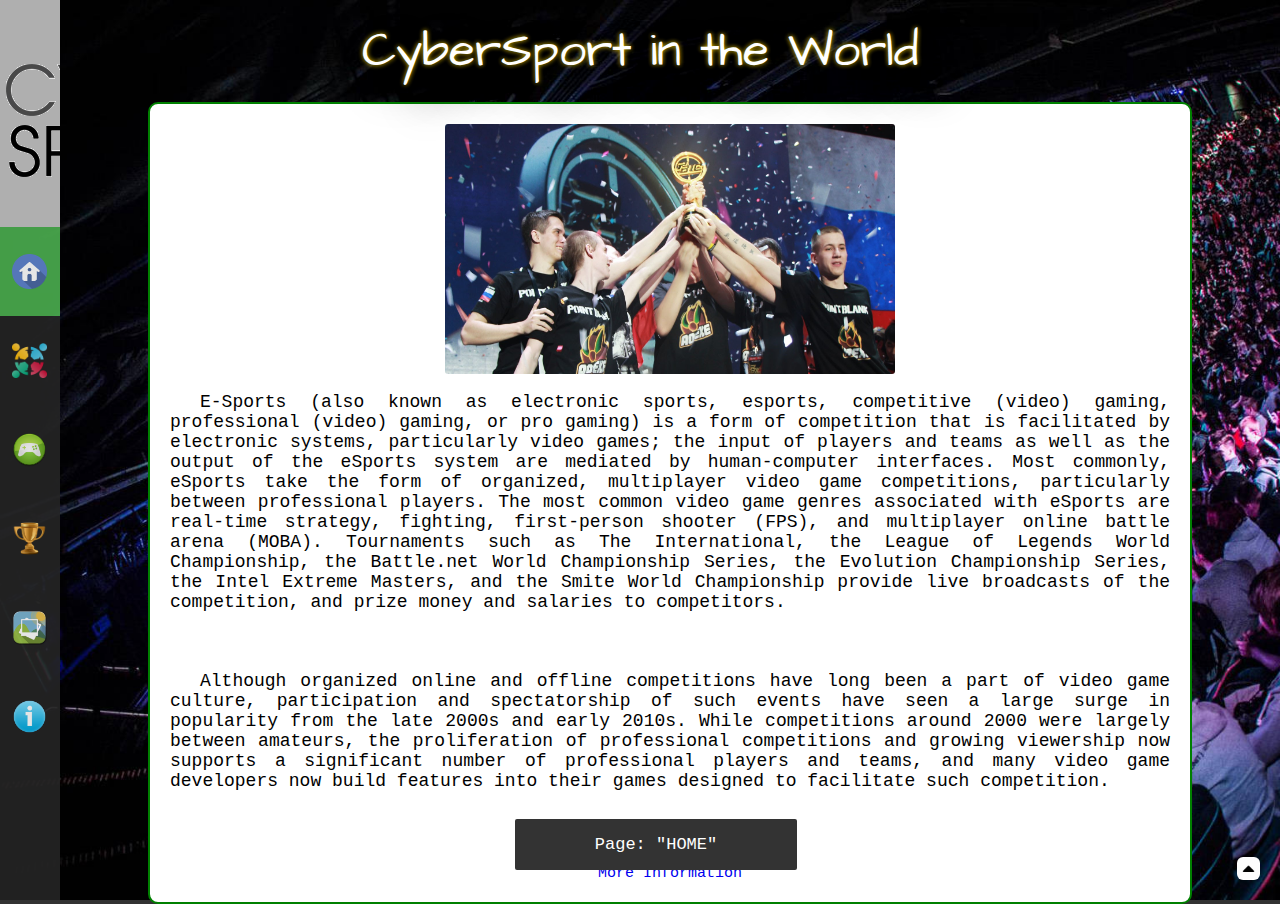
<file: index.html>
<!DOCTYPE html>
<html>
<head>
<meta name="viewport" content="width=device-width, initial-scale=1">
<link rel="stylesheet" href="http://www.w3schools.com/lib/w3.css">
<link rel="stylesheet" type="text/css" href="styles/style.css">

<link rel='shortcut icon' href='foto/menu_logo/favicon.ico' type='image/x-icon'>
<meta charset="utf-8">
	<title>CyberSport</title>

<style>
#snackbar {
    visibility: hidden;
    min-width: 250px;
    margin-left: -125px;
    background-color: #333;
    color: #fff;
    text-align: center;
    border-radius: 2px;
    padding: 16px;
    position: fixed;
    z-index: 1;
    left: 50%;
    bottom: 30px;
    font-size: 17px;
}

#snackbar.show {
    visibility: visible;
    -webkit-animation: fadein 0.5s, fadeout 0.5s 2.5s;
    animation: fadein 0.5s, fadeout 0.5s 2.5s;
}

@-webkit-keyframes fadein {
    from {bottom: 0; opacity: 0;} 
    to {bottom: 30px; opacity: 1;}
}

@keyframes fadein {
    from {bottom: 0; opacity: 0;}
    to {bottom: 30px; opacity: 1;}
}

@-webkit-keyframes fadeout {
    from {bottom: 30px; opacity: 1;} 
    to {bottom: 0; opacity: 0;}
}

@keyframes fadeout {
    from {bottom: 30px; opacity: 1;}
    to {bottom: 0; opacity: 0;}
}
</style>

</head>
<body onload="myFunction()">
<div id="snackbar">Page: "HOME"</div>
<div>
<ul>
  <li><img align="center" class="log" src="foto/menu_logo/logo.png"></li>
  <li><a title="Home" class="active" href="index.html"><img align="center" class="list" src="foto/menu_logo/home.png"></a></li>
  <li><a title="Team's" href="teams/teams.html"><img align="center" class="list" src="foto/menu_logo/team.png"></li></a>
  <li><a title="Game's" href="games/games.html"><img align="center" class="list" src="foto/menu_logo/games.png"></a></li>
  <li><a title="Tournament's" href="tournaments/tournaments.html"><img align="center" class="list" src="foto/menu_logo/tour.png"></a></li>
  <li><a title="Gallery" href="gallery/gallery.html"><img src="foto/menu_logo/gal.png" align="center" class="list"></a></li>
  <li><a title="Information" href="about/about.html"><img align="center" class="list" src="foto/menu_logo/about.png"></a></li>
</ul>
</div>
<br>
<div class="fnt" align="center"><header><font color="WHITE" size="7">CyberSport in the World</font></header></div><br>
<center>
<div style="margin-left: 60px;">
   <div class="main">
   		<div class="content" align="center" style="align-content: left">
   		


        <div class="w3-content w3-section" style="max-width:500px">
                <img class="mySlides w3-animate-fading" src="foto/cs1.jpg" style="width:90%; height: 250px; border-radius: 3px;">
                 <img class="mySlides w3-animate-fading" src="foto/cs2.jpg" style="width:90%; height: 250px; border-radius: 3px;">
        </div>


   		
   		<font> <p align="left" class="cont">
E-Sports (also known as electronic sports, esports, competitive (video) gaming, professional (video) gaming, or pro gaming) is a form of competition that is facilitated by electronic systems, particularly video games; the input of players and teams as well as the output of the eSports system are mediated by human-computer interfaces. Most commonly, eSports take the form of organized, multiplayer video game competitions, particularly between professional players. The most common video game genres associated with eSports are real-time strategy, fighting, first-person shooter (FPS), and multiplayer online battle arena (MOBA). Tournaments such as The International, the League of Legends World Championship, the Battle.net World Championship Series, the Evolution Championship Series, the Intel Extreme Masters, and the Smite World Championship provide live broadcasts of the competition, and prize money and salaries to competitors.</p>
<br>
<p align="left" class="cont">
Although organized online and offline competitions have long been a part of video game culture, participation and spectatorship of such events have seen a large surge in popularity from the late 2000s and early 2010s. While competitions around 2000 were largely between amateurs, the proliferation of professional competitions and growing viewership now supports a significant number of professional players and teams, and many video game developers now build features into their games designed to facilitate such competition.</p>
<br>
   		</p></font>
   		<hr width="30" color="black">
   		</div> 

<a class="inf" href="https://en.wikipedia.org/wiki/ESports" target="_blank">More Information</a>
<br>
   </div>
   </div>
</center> 
<div>
<a href="#top" class="top" title="Top on page"><img class="img_top" src="foto/menu_logo/up.png"></a></div>

</body>

<script>
function myFunction() {
    var x = document.getElementById("snackbar")
    x.className = "show";
    setTimeout(function(){ x.className = x.className.replace("show", ""); }, 3000);
}
</script>

<script>
var myIndex = 0;
carousel();

function carousel() {
    var i;
    var x = document.getElementsByClassName("mySlides");
    for (i = 0; i < x.length; i++) {
       x[i].style.display = "none";  
    }
    myIndex++;
    if (myIndex > x.length) {myIndex = 1}    
    x[myIndex-1].style.display = "block";  
    setTimeout(carousel, 9000);    
}
</script>
</html>
</file>
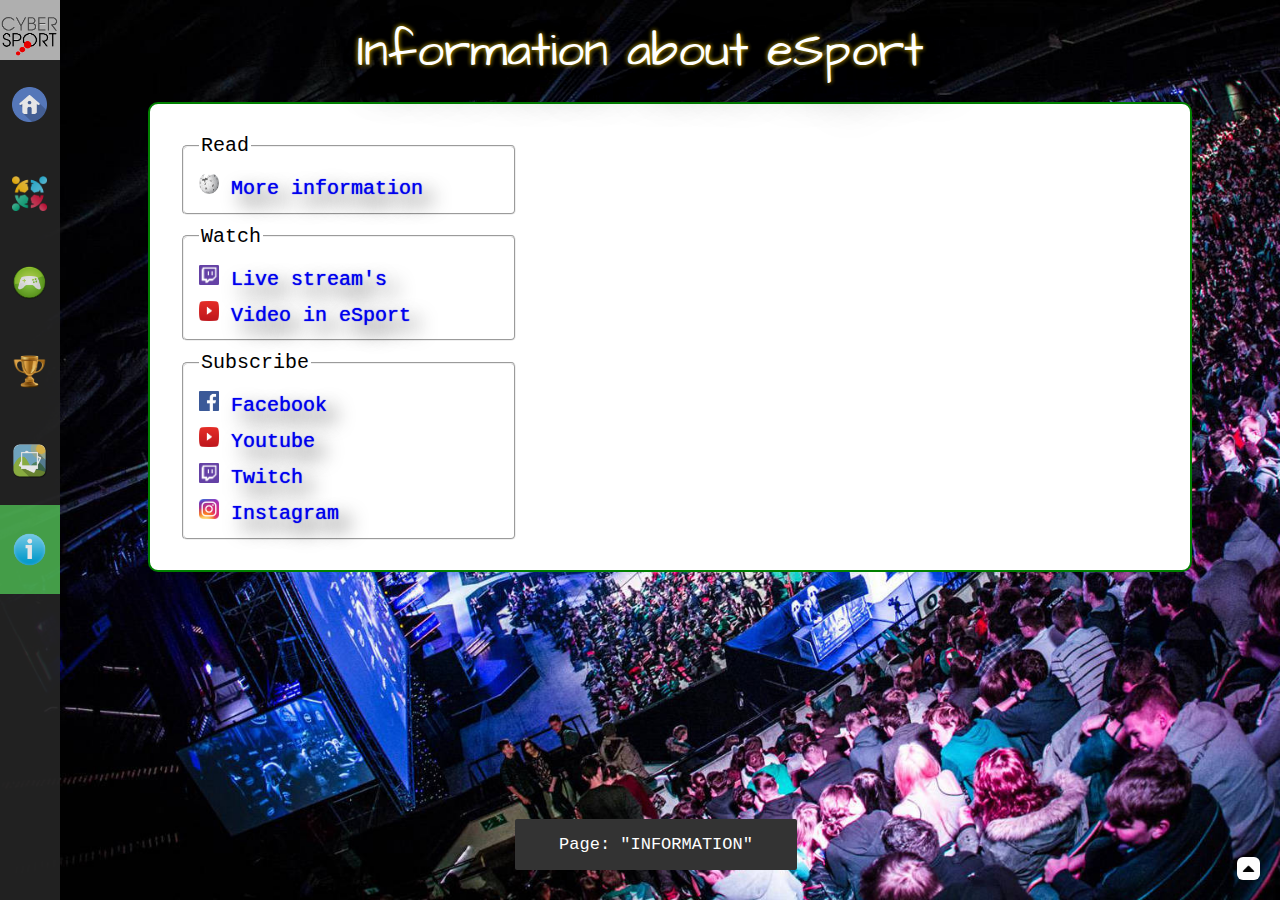
<file: about/about.html>
<!DOCTYPE html>
<html>
<head>
<link rel="stylesheet" type="text/css" href="../styles/style2.css">
<link rel='shortcut icon' href='../foto/menu_logo/favicon.ico' type='image/x-icon'>
  <title>Information</title>
</head>

<style>
#snackbar {
    visibility: hidden;
    min-width: 250px;
    margin-left: -125px;
    background-color: #333;
    color: #fff;
    text-align: center;
    border-radius: 2px;
    padding: 16px;
    position: fixed;
    z-index: 1;
    left: 50%;
    bottom: 30px;
    font-size: 17px;
}

#snackbar.show {
    visibility: visible;
    -webkit-animation: fadein 0.5s, fadeout 0.5s 2.5s;
    animation: fadein 0.5s, fadeout 0.5s 2.5s;
}

@-webkit-keyframes fadein {
    from {bottom: 0; opacity: 0;} 
    to {bottom: 30px; opacity: 1;}
}

@keyframes fadein {
    from {bottom: 0; opacity: 0;}
    to {bottom: 30px; opacity: 1;}
}

@-webkit-keyframes fadeout {
    from {bottom: 30px; opacity: 1;} 
    to {bottom: 0; opacity: 0;}
}

@keyframes fadeout {
    from {bottom: 30px; opacity: 1;}
    to {bottom: 0; opacity: 0;}
}
</style>

<body onload="myFunction()">
<div id="snackbar">Page: "INFORMATION"</div>

<div>
  <ul>
   <li><img align="center" class="log" src="../foto/menu_logo/logo.png"></li>
  <li><a title="Home" href="../index.html"><img align="center" class="list" src="../foto/menu_logo/home.png"></a></li>
  <li><a title="Team's" href="../teams/teams.html"><img align="center" class="list" src="../foto/menu_logo/team.png"></li></a>
  <li><a title="Game's" href="../games/games.html"><img align="center" class="list" src="../foto/menu_logo/games.png"></a></li>
  <li><a title="Tournament's" href="../tournaments/tournaments.html"><img align="center" class="list" src="../foto/menu_logo/tour.png"></a></li>
  <li><a title="Gallery" href="../gallery/gallery.html"><img src="../foto/menu_logo/gal.png" align="center" class="list"></a></li>
  <li><a title="Information" class="active" href=""><img align="center" class="list" src="../foto/menu_logo/about.png"></a></li>
</ul>
</div>
<br>
<div class="fnt" align="center"><header><font color="WHITE" size="7">Information about eSport</font></header></div><br>
<center>
<div style="margin-left: 60px">
   <div class="main">
      <div class="content" align="center" style="align-content: left">
        <div align="left">
          
        <div class="abt">
        <fieldset>
          <legend>Read</legend>
            <div class="abot"><a target="_blank" href="https://en.wikipedia.org/wiki/ESports"><img class="abtimg" src="../foto/menu_logo/wiki.png"><p class="bout dspl"> More information</p></a></div>
        </fieldset>  
        </div>

        <div class="abt">
        <fieldset>
          <legend>Watch</legend>
            <div class="abot"><a target="_blank" href="https://www.twitch.tv/esport"><img class="abtimg" src="../foto/menu_logo/twitch.png"><p class="bout dspl"> Live stream's <br></p></a></div>
            <div class="abot"><a target="_blank" href="https://www.youtube.com/user/FollowGamers2"><img class="abtimg" src="../foto/menu_logo/youtube.png"><p class="bout dspl"> Video in eSport</p></a></div>
        </fieldset>  
        </div>

        <div class="abt">
        <fieldset>
          <legend>Subscribe</legend>
          <div class="abot"><a target="_blank" href="https://www.facebook.com/esport.fi/"><img class="abtimg" src="../foto/menu_logo/facebook.png"><p class="bout dspl"> Facebook <br></p></a></div>
          <div class="abot"><a target="_blank" href="https://www.youtube.com/user/FollowGamers2"><img class="abtimg" src="../foto/menu_logo/youtube.png"><p class="bout dspl"> Youtube <br></p></a></div>
          <div class="abot"><a target="_blank" href="https://www.twitch.tv/esport"><img class="abtimg" src="../foto/menu_logo/twitch.png"><p class="bout dspl"> Twitch <br></p></a></div>
          <div class="abot"><a target="_blank" href="https://www.instagram.com/explore/tags/esports/"><img class="abtimg" src="../foto/menu_logo/instagram.png"><p class="bout dspl"> Instagram</p></a></div>
        </fieldset>  
        </div>



      </div>
   </div>
   </div>
</center> 

<a href="#top" class="top" title="Top on page"><img class="img_top" src="../foto/menu_logo/up.png"></a></div>

</body>

<script>
function myFunction() {
    var x = document.getElementById("snackbar")
    x.className = "show";
    setTimeout(function(){ x.className = x.className.replace("show", ""); }, 3000);
}
</script>

</html>
</file>
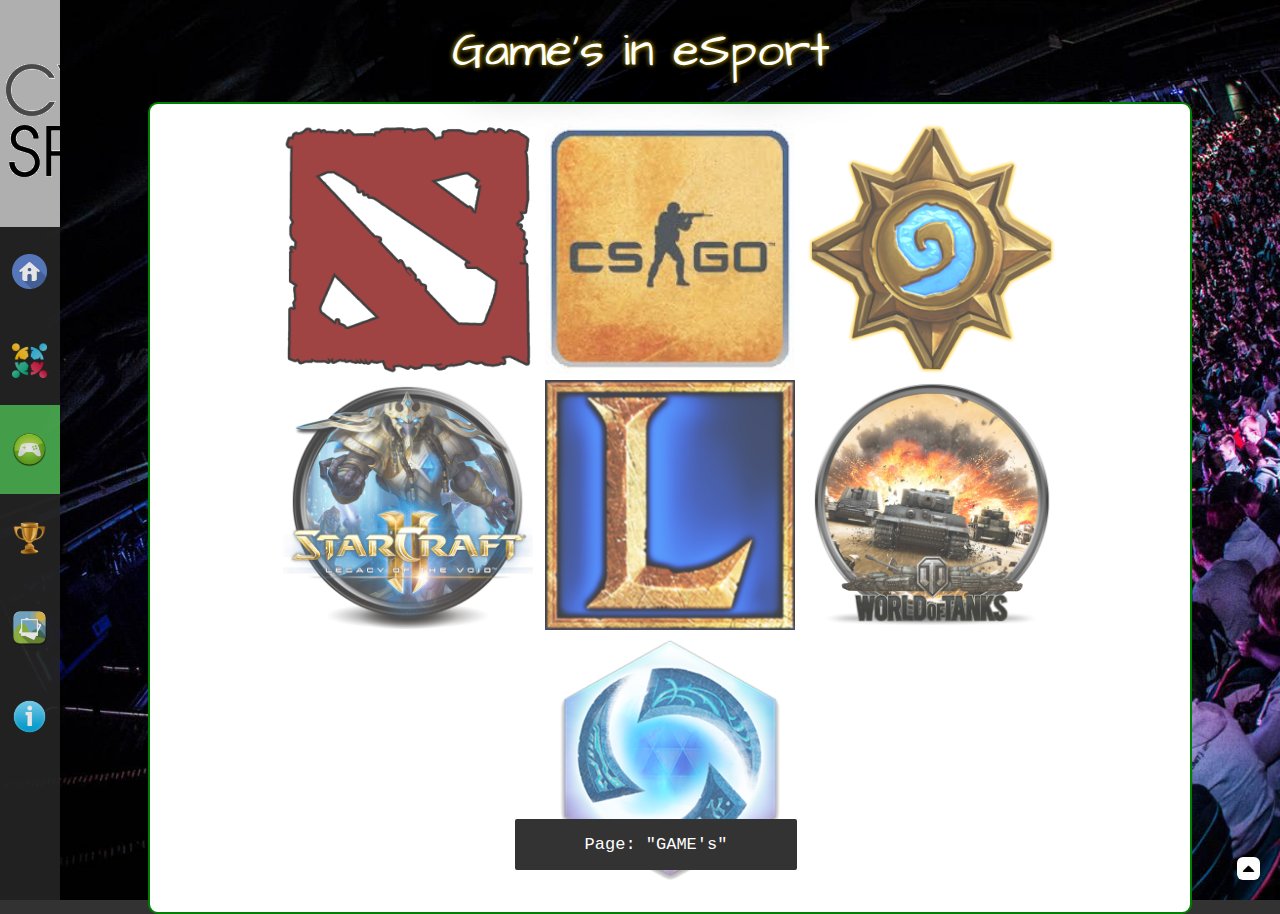
<file: games/games.html>
<!DOCTYPE html>
<html>
<head>
<link rel="stylesheet" type="text/css" href="../styles/style.css">
<link rel='shortcut icon' href='../foto/menu_logo/favicon.ico' type='image/x-icon'>
 <title>Games</title>

<style>
#snackbar {
		visibility: hidden;
		min-width: 250px;
		margin-left: -125px;
		background-color: #333;
		color: #fff;
		text-align: center;
		border-radius: 2px;
		padding: 16px;
		position: fixed;
		z-index: 1;
		left: 50%;
		bottom: 30px;
		font-size: 17px;
}

#snackbar.show {
		visibility: visible;
		-webkit-animation: fadein 0.5s, fadeout 0.5s 2.5s;
		animation: fadein 0.5s, fadeout 0.5s 2.5s;
}

@-webkit-keyframes fadein {
		from {bottom: 0; opacity: 0;} 
		to {bottom: 30px; opacity: 1;}
}

@keyframes fadein {
		from {bottom: 0; opacity: 0;}
		to {bottom: 30px; opacity: 1;}
}

@-webkit-keyframes fadeout {
		from {bottom: 30px; opacity: 1;} 
		to {bottom: 0; opacity: 0;}
}

@keyframes fadeout {
		from {bottom: 30px; opacity: 1;}
		to {bottom: 0; opacity: 0;}
}
</style>
 
</head>
<body onload="myFunction()">
<div id="snackbar">Page: "GAME's"</div>
<div>
 <ul>
  <li><img align="center" class="log" src="../foto/menu_logo/logo.png"></li>
 <li><a title="Home" href="../index.html"><img align="center" class="list" src="../foto/menu_logo/home.png"></a></li>
 <li><a title="Team's" href="../teams/teams.html"><img align="center" class="list" src="../foto/menu_logo/team.png"></li></a>
 <li><a title="Game's" class="active" href=""><img align="center" class="list" src="../foto/menu_logo/games.png"></a></li>
 <li><a title="Tournament's" href="../tournaments/tournaments.html"><img align="center" class="list" src="../foto/menu_logo/tour.png"></a></li>
 <li><a title="Gallery" href="../gallery/gallery.html"><img src="../foto/menu_logo/gal.png" align="center" class="list"></a></li>
 <li><a title="Information" href="../about/about.html"><img align="center" class="list" src="../foto/menu_logo/about.png"></a></li>
</ul>
</div>
<br>
<div class="fnt" align="center"><header><font color="WHITE" size="7">Game's in eSport</font></header></div><br>
<center>
<div style="margin-left: 60px">
	<div class="main">
	 <div class="content" align="center" style="align-content: left">
		<div>
		 <div class="obj_tm">
									<a target="_blank" href="http://wiki.teamliquid.net/dota2/Main_Page"><img class="gms" src="../foto/games/dota.png" title="Dota2" alt="DOta2" width="250" height="250"></a>

		 </div>
		 <div class="obj_tm">
									<a target="_blank" href="http://wiki.teamliquid.net/counterstrike/Main_Page"><img class="gms" src="../foto/games/csgo.png" title="Counter Strike: Global Offensive" alt="csgo" width="300" height="300"></a>
		 </div>
		 <div class="obj_tm">
									<a target="_blank" href="http://wiki.teamliquid.net/hearthstone/Main_Page"><img class="gms" src="../foto/games/hs.png" title="Heart Stone" alt="heartstone"></a>
		 </div>
		 <div class="obj_tm">
									<a target="_blank" href="http://wiki.teamliquid.net/starcraft2/Main_Page"><img class="gms" src="../foto/games/sc2.png" title="StarCraft2" alt="starcraft2"></a>
		 </div>
		 <div class="obj_tm">
									<a target="_blank" href="https://en.wikipedia.org/wiki/League_of_Legends"><img class="gms" src="../foto/games/lol.png" title="League of Legends" alt="leagueoflegends"></a>
		 </div>
		 <div class="obj_tm">
									<a target="_blank" href="http://www.teamliquid.net/forum/games/141209-world-of-tanks"><img class="gms" src="../foto/games/wot.png" title="World of Tanks" alt="wot"></a>
		 </div>
		 <div class="obj_tm">
									<a target="_blank" href="http://wiki.teamliquid.net/heroes/Main_Page"><img class="gms" src="../foto/games/hots.png" title="Heroes of the Storm" alt="hots"></a>
		 </div>
		
		</div>
	 </div>
	</div>
	</div>
</center> 

<a href="#top" class="top" title="Top on page"><img class="img_top" src="../foto/menu_logo/up.png"></a></div>

</body>

<script>
function myFunction() {
		var x = document.getElementById("snackbar")
		x.className = "show";
		setTimeout(function(){ x.className = x.className.replace("show", ""); }, 3000);
}
</script>

</html>
</file>
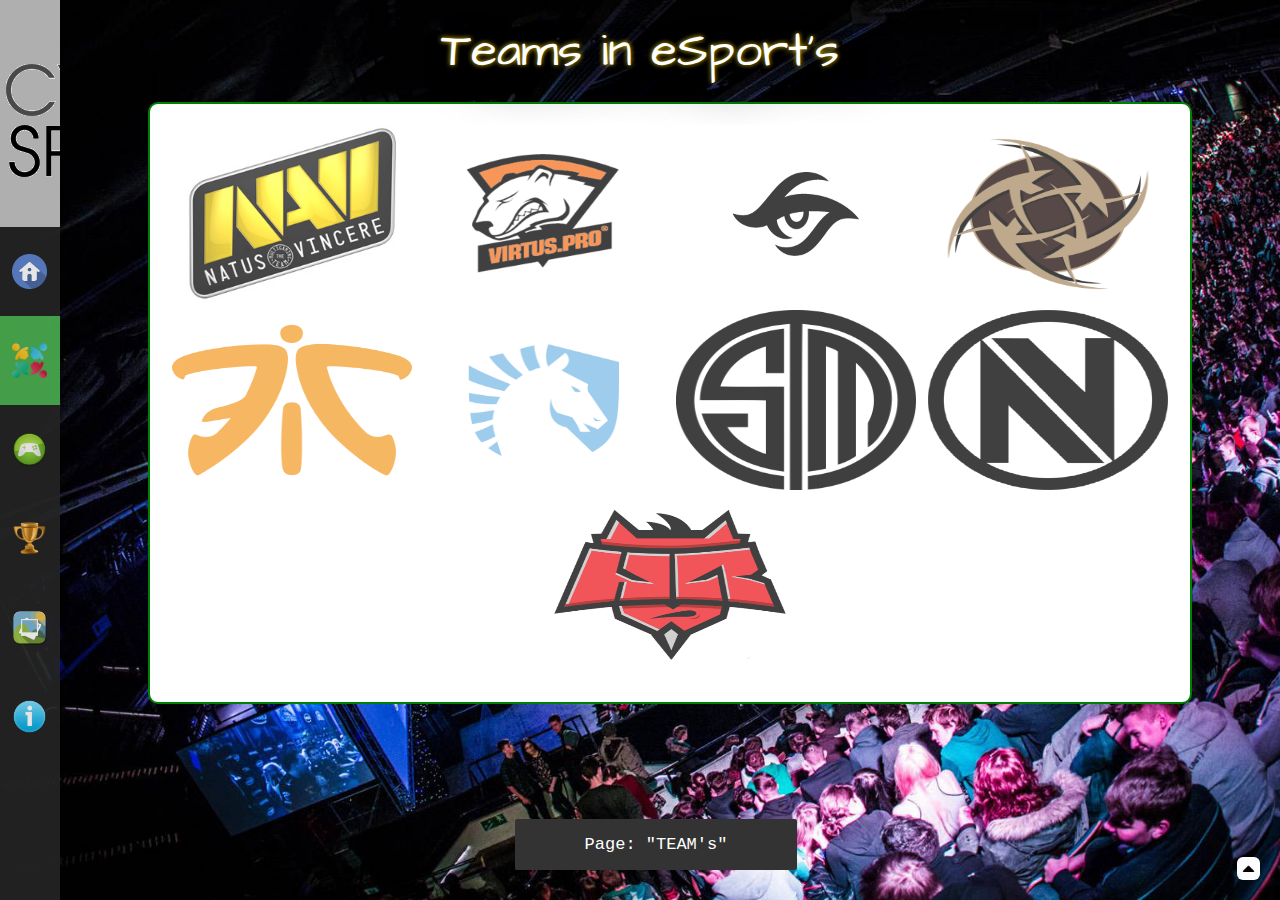
<file: teams/teams.html>
<!DOCTYPE html>
<html>
<head>
<link rel="stylesheet" type="text/css" href="../styles/style.css">
<link rel='shortcut icon' href='../foto/menu_logo/favicon.ico' type='image/x-icon'>
	<title>Teams</title>
</head>

<style>
#snackbar {
    visibility: hidden;
    min-width: 250px;
    margin-left: -125px;
    background-color: #333;
    color: #fff;
    text-align: center;
    border-radius: 2px;
    padding: 16px;
    position: fixed;
    z-index: 1;
    left: 50%;
    bottom: 30px;
    font-size: 17px;
}

#snackbar.show {
    visibility: visible;
    -webkit-animation: fadein 0.5s, fadeout 0.5s 2.5s;
    animation: fadein 0.5s, fadeout 0.5s 2.5s;
}

@-webkit-keyframes fadein {
    from {bottom: 0; opacity: 0;} 
    to {bottom: 30px; opacity: 1;}
}

@keyframes fadein {
    from {bottom: 0; opacity: 0;}
    to {bottom: 30px; opacity: 1;}
}

@-webkit-keyframes fadeout {
    from {bottom: 30px; opacity: 1;} 
    to {bottom: 0; opacity: 0;}
}

@keyframes fadeout {
    from {bottom: 30px; opacity: 1;}
    to {bottom: 0; opacity: 0;}
}
</style>

<body onload="myFunction()">
<div id="snackbar">Page: "TEAM's"</div>
<div>
	<ul>
   <li><img align="center" class="log" src="../foto/menu_logo/logo.png"></li>
  <li><a title="Home" href="../index.html"><img align="center" class="list" src="../foto/menu_logo/home.png"></a></li>
  <li><a title="Team's" class="active" href=""><img align="center" class="list" src="../foto/menu_logo/team.png"></li></a>
  <li><a title="Game's" href="../games/games.html"><img align="center" class="list" src="../foto/menu_logo/games.png"></a></li>
  <li><a title="Tournament's" href="../tournaments/tournaments.html"><img align="center" class="list" src="../foto/menu_logo/tour.png"></a></li>
  <li><a title="Gallery" href="../gallery/gallery.html"><img src="../foto/menu_logo/gal.png" align="center" class="list"></a></li>
  <li><a title="Information" href="../about/about.html"><img align="center" class="list" src="../foto/menu_logo/about.png"></a></li>
</ul>
</div>
<br>
<div class="fnt" align="center"><header><font color="WHITE" size="7">Teams in eSport's</font></header></div><br>
<center>
<div style="margin-left: 60px">
   <div class="main">
   		<div class="content" align="center" style="align-content: left">
   			<div>
   			  <div class="obj_tm">
                                    <a style="text-decoration: none;" target="_blank" href="http://wiki.teamliquid.net/dota2/Natus_Vincere/Natus_Vincere"><img src="../foto/team/navi.jpg" title="Natus Vincere" class="img_tm"> </a>
          </div>
          <div class="obj_tm">
                                    <a style="text-decoration: none;" target="_blank" href="http://wiki.teamliquid.net/dota2/Virtus.pro/Virtus.pro"><img src="../foto/team/vp.png" title="Virtus.Pro" class="img_tm">  </a>
          </div>
          <div class="obj_tm">
                                    <a style="text-decoration: none;" target="_blank" href="http://wiki.teamliquid.net/dota2/Team_Secret"><img src="../foto/team/ts.png" title="Team Secret" class="img_tm">  </a>
          </div>
          
          <div class="obj_tm">
                                    <a style="text-decoration: none;" target="_blank" href="http://wiki.teamliquid.net/counterstrike/Ninjas_in_Pyjamas"><img src="../foto/team/nip.png" title="Ninja in Pijams" class="img_tm"> </a>
          </div>
          <div class="obj_tm">
                                    <a style="text-decoration: none;" target="_blank" href="http://wiki.teamliquid.net/counterstrike/Fnatic"><img src="../foto/team/fnatic.png" title="Fnatic" class="img_tm"> </a>
          </div>
          <div class="obj_tm">
                                    <a style="text-decoration: none;" target="_blank" href="http://wiki.teamliquid.net/counterstrike/Team_Liquid"><img src="../foto/team/liquid.png" title="Liquid" class="img_tm"> </a>
          </div>
          <div class="obj_tm">
                                    <a style="text-decoration: none;" target="_blank" href="http://wiki.teamliquid.net/counterstrike/Team_SoloMid"><img src="../foto/team/tsm.png" title="Team Solo Mid" class="img_tm"> </a>
          </div>
          <div class="obj_tm">
                                    <a style="text-decoration: none;" target="_blank" href="http://wiki.teamliquid.net/counterstrike/Team_EnVyUs"><img src="../foto/team/envs.png" title="Team EnVyUs" class="img_tm"> </a>
          </div>
          <div class="obj_tm">
                                    <a style="text-decoration: none;" target="_blank" href="http://wiki.teamliquid.net/counterstrike/HellRaisers"><img src="../foto/team/hr.png" title="Hell Raisers" class="img_tm">  </a>
          </div>
   			</div>
   		</div>
   </div>
   </div>
</center> 

<a href="#top" class="top" title="Top on page"><img class="img_top" src="../foto/menu_logo/up.png"></a></div>

</body>

<script>
function myFunction() {
    var x = document.getElementById("snackbar")
    x.className = "show";
    setTimeout(function(){ x.className = x.className.replace("show", ""); }, 3000);
}
</script>

</html>
</file>
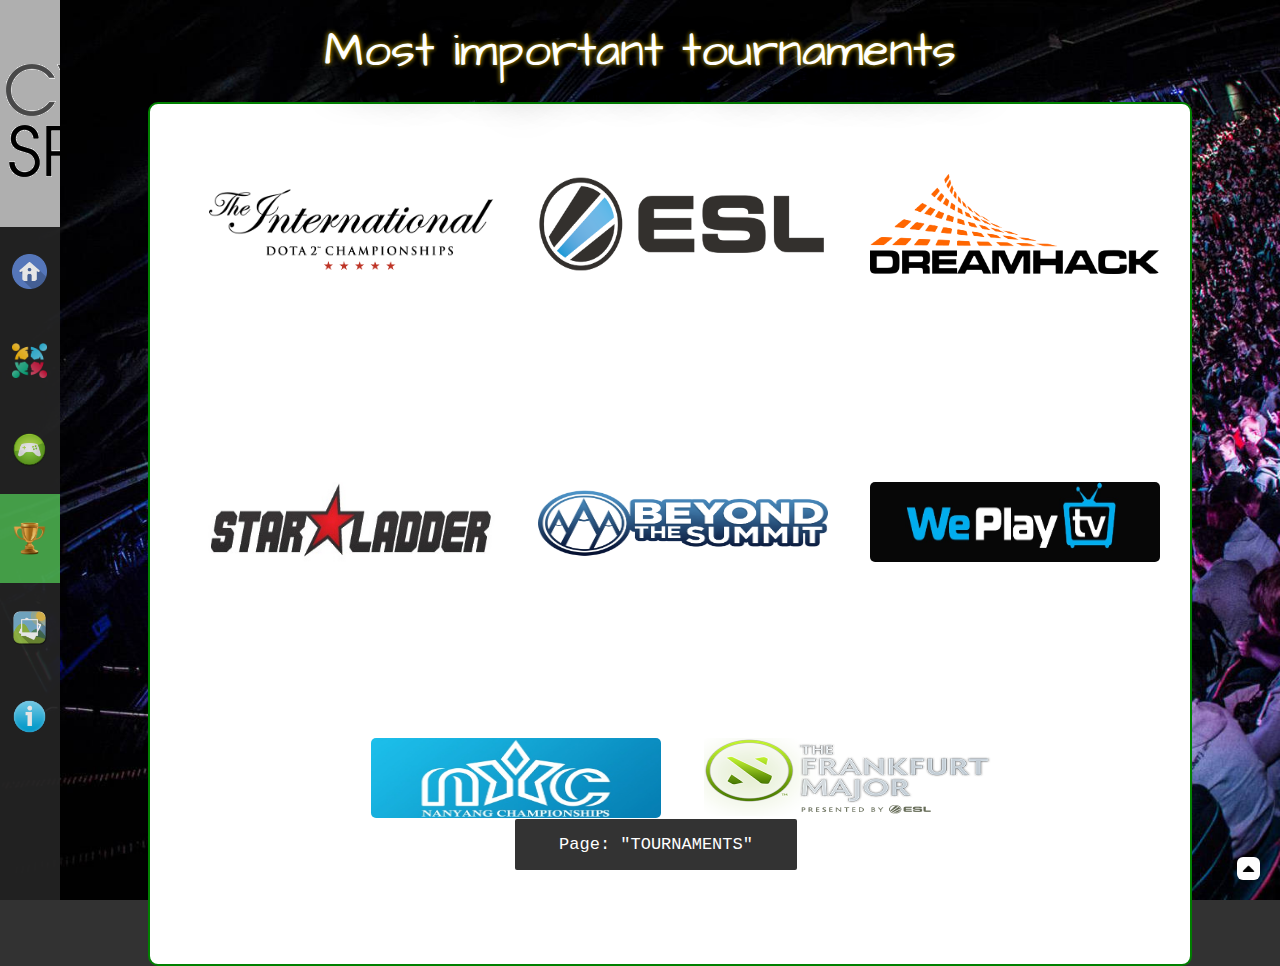
<file: tournaments/tournaments.html>
<!DOCTYPE html>
<html>
<head>
<link rel="stylesheet" type="text/css" href="../styles/style.css">
<link rel='shortcut icon' href='../foto/menu_logo/favicon.ico' type='image/x-icon'>
	<title>Tournaments</title>

<style>
#snackbar {
    visibility: hidden;
    min-width: 250px;
    margin-left: -125px;
    background-color: #333;
    color: #fff;
    text-align: center;
    border-radius: 2px;
    padding: 16px;
    position: fixed;
    z-index: 1;
    left: 50%;
    bottom: 30px;
    font-size: 17px;
}

#snackbar.show {
    visibility: visible;
    -webkit-animation: fadein 0.5s, fadeout 0.5s 2.5s;
    animation: fadein 0.5s, fadeout 0.5s 2.5s;
}

@-webkit-keyframes fadein {
    from {bottom: 0; opacity: 0;} 
    to {bottom: 30px; opacity: 1;}
}

@keyframes fadein {
    from {bottom: 0; opacity: 0;}
    to {bottom: 30px; opacity: 1;}
}

@-webkit-keyframes fadeout {
    from {bottom: 30px; opacity: 1;} 
    to {bottom: 0; opacity: 0;}
}

@keyframes fadeout {
    from {bottom: 30px; opacity: 1;}
    to {bottom: 0; opacity: 0;}
}
</style>
  
</head>
<body onload="myFunction()">
<div id="snackbar">Page: "TOURNAMENTS"</div>

<div>
	<ul>
   <li><img align="center" class="log" src="../foto/menu_logo/logo.png"></li>
  <li><a title="Home" href="../index.html"><img align="center" class="list" src="../foto/menu_logo/home.png"></a></li>
  <li><a title="Team's" href="../teams/teams.html"><img align="center" class="list" src="../foto/menu_logo/team.png"></li></a>
  <li><a title="Game's" href="../games/games.html"><img align="center" class="list" src="../foto/menu_logo/games.png"></a></li>
  <li><a title="Tournament's" class="active" href=""><img align="center" class="list" src="../foto/menu_logo/tour.png"></a></li>
  <li><a title="Gallery" href="../gallery/gallery.html"><img src="../foto/menu_logo/gal.png" align="center" class="list"></a></li>
  <li><a title="Information" href="../about/about.html"><img align="center" class="list" src="../foto/menu_logo/about.png"></a></li>
</ul>
</div>
<br>
<div class="fnt" align="center"><header><font color="WHITE" size="7">Most important tournaments</font></header></div><br>

<center>
<div style="margin-left: 60px">
   <div class="main">
      <div class="content" align="center" style="align-content: left">
        <div>
          <div class="obj_tour">
                                    <a target="_blank" href="https://en.wikipedia.org/wiki/The_International_(Dota_2)"><img align="center" align="middle" class="sz" src="../foto/tournir/int.png" title="" > </a>
                                    <p align="center" class="pfnt">The International</p>
          </div>
         <!-- <hr color="black" width="20">-->
          <div class="obj_tour">
                                    <a target="_blank" href="https://ru.wikipedia.org/wiki/Electronic_Sports_League"><img align="center" align="middle" class="sz" src="../foto/tournir/esl.png" title="" >  </a>
                                    <p align="center" class="pfnt">Electronic <br> Sport League</p>
          </div>
         <!-- <hr color="black" width="20">-->
          
          <div class="obj_tour">
                                    <a target="_blank" href="https://en.wikipedia.org/wiki/DreamHack"><img align="center" align="middle" class="sz" src="../foto/tournir/dreamhack.png" title="" > </a>
                                    <p align="center" class="pfnt">Dreamhack</p>
          </div>
         <!-- <hr color="black" width="20">-->
          <div class="obj_tour">
                                    <a target="_blank" href="http://wiki.teamliquid.net/dota2/StarLadder"><img align="center" align="middle" class="sz" src="../foto/tournir/sltv.png" title="" style="height: 80px"> </a>
                                    <p align="center" class="pfnt">Star Ladder</p>
          </div>
         <!-- <hr color="black" width="20">-->
         <div class="obj_tour">
                                    <a target="_blank" href="http://wiki.teamliquid.net/dota2/The_Summit/5"><img align="center" align="middle" class="sz" src="../foto/tournir/summ.png" title="" style="height: 80px"> </a>
                                    <p align="center" class="pfnt">The Summit</p>
          </div>
         <!-- <hr color="black" width="20">-->
         <div class="obj_tour">
                                    <a target="_blank" href="http://wiki.teamliquid.net/dota2/WePlay_Dota2_League/Season_3"><img align="center" align="middle" class="sz" src="../foto/tournir/wp.png" title="" style="height: 80px"> </a>
                                    <p align="center" class="pfnt">We Play</p>
          </div>
         <!-- <hr color="black" width="20">-->
         <div class="obj_tour">
                                    <a target="_blank" href="http://wiki.teamliquid.net/dota2/Nanyang_Dota_2_Championships/Season_2"><img align="center" align="middle" class="sz" src="../foto/tournir/ny.png" title="" style="height: 80px"> </a>
                                    <p align="center" class="pfnt">NanYang</p>
          </div>
         <!-- <hr color="black" width="20">-->
         <div class="obj_tour">
                                    <a target="_blank" href="http://wiki.teamliquid.net/dota2/Nanyang_Dota_2_Championships/Season_2"><img align="center" align="middle" class="sz" src="../foto/tournir/major.png" title="" style="height: 80px"> </a>
                                    <p align="center" class="pfnt">The Frankfurt Major</p>
          </div>
         <!-- <hr color="black" width="20">-->
          
          </div>
        </div>
      </div>
   </div>
   </div>
</center>

<a href="#top" class="top" title="Top on page"><img class="img_top" src="../foto/menu_logo/up.png"></a></div>

</body>

<script>
function myFunction() {
    var x = document.getElementById("snackbar")
    x.className = "show";
    setTimeout(function(){ x.className = x.className.replace("show", ""); }, 3000);
}
</script>


</html>
</file>
<file: styles/style.css>
@import url('https://fonts.googleapis.com/css?family=Architects+Daughter');
@import url('https://fonts.googleapis.com/css?family=Ranga');

body{
    background-color: #323232;
    margin: 0;
    font-family: 'Courier New'; 
    /* background-size:cover;*/
    background-image: url(../foto/background/bg.png);
    background-repeat: no-repeat;
    background-attachment: fixed;
    background-size: cover;
}

ul {
    list-style-type: none;
    margin: 0;
    padding: 0;
    width: 60px;
    background-color: #252525;
    position: fixed;
    height: 100%;
    overflow: auto;
    opacity: 0.9;
}

li a {
    display: block;
    color: #fff;
    padding: 27px 12px;
    text-decoration: none;
    
}

li a.active {
    background-color: #4CAF50;
    color: white;
}

li a:hover:not(.active) {
    background-color: #555;
    color: white;
}

img.list{
    width: 35px;
    height: 35px;
    opacity: 1;
}

.fnt{
    font-family: 'Architects Daughter';
    text-shadow: 20px 20px 40px black, 0 0 5px gold;
}

/*----------------------------------------*/
.main{
    background-color: #ffffff;
    padding: 20px;
    border: 2px solid green;
    max-width: 1000px;
    min-width: 310px;
    margin-right: auto;
    margin-left: auto;
    display: block;
    align-items: left;
    border-radius: 10px;
    transition: all 0.5s ease;
}

.inf{
    font-size: 15px;
    transition: 0.2s ease;
    padding: 8px;
}

.inf:hover{
    font-size: 17px;
    transition: 0.2s ease;
    background-color: lightblue;
    border:1px dashed blue;
    border-radius: 20px;
    font-weight: bold;
}

.content{
    
    font-size: 20px
}

p.cont{
font-size: 18px;
text-indent: 30px;
text-align: justify;;
}
/*----------------------------------------*/
img.cls1{
    border-right: 3px;
    border-left: 3px;
    transition: all 0.2s ease;
}


@media only screen and (max-width: 700px) {
    img.cls1{
    width:200px;
    height:100px;
    border-right: 3px;
    border-left: 3px;
    transition: all 0.2s ease;
}
}
/*----------------------------------------*/
div.obj_tm{
    display: inline;
    width:3000px;
    height:3000px;
    border-radius: 2px;
    opacity: 0.75;
    transition: all 0.5s ease;
}
div.obj_tm:hover{
    opacity: 1;
    transition: all 0.5s ease;
}

img.img_tm{
    width: 240px;
    height: 180px;
}

@media only screen and (max-width: 700px) {
img.img_tm{
    width: 200px;
    height: 140px;
}
}

/*----------------------------------------*/
a{
    text-decoration: none;
}
img.gms{
    width: 250px;
    height: 250px;
    border: 0px solid black;
    transition: all 0.4s ease;

}
img.gms:hover{
    width: 255px;
    height: 255px;
    border: 0px;
    transition: all 0.4s ease;
}
@media only screen and (max-width: 800px) {
    img.gms{
    width: 150px;
    height: 150px;
    border: 0px solid black;
    transition: all 0.4s ease;

}
img.gms:hover{
    width: 155px;
    height: 155px;
    border: 0px;
    transition: all 0.4s ease;
}
}
/*----------------------------------------*/
div.obj_tour{
    display: inline-table;
    width: 300px;
    white-space: nowrap;
    margin-top: 50px;
    margin-bottom: 50px;
    margin-left: 20px;
    color:white;
    transition: 0.5s ease;
    font-style: arial;
    font-size: 20px;
    /*border: 1px solid gray;*/
    /*border-radius: 5px;*/
}
div.obj_tour:hover{
    color:black;
    transition: 0.5s ease;
}

img.sz{
    width: 290px;
    height: 100px;
    margin-left: 5px;
    border-radius: 5px;
}

p.pfnt{
   font-family: 'Ranga'; 
   letter-spacing: 6px;
   font-size: 22px;
}

/*----------------------------------------*/
a.top{
    width: 23px;
    height: 23px;
    position: fixed;
    bottom: 20px;
    right: 20px;
    background-color: white;
    border-radius: 6px; 
    transition: all 0.5s ease;
}

a.top:hover{
    width: 30px;
    height: 30px;    
    position: fixed;
    bottom: 20px;
    right: 20px;    
    background-color: white;
    border-radius: 6px;     
    transition: all 0.5s ease;

}

img.img_top{
    width: 23px;
    height: 23px;
    transition: all 0.5s ease;
}
img.img_top:hover{
    width: 30px;
    height: 30px;
    transition: all 0.5s ease;
}

/*----------------------------------------*/
div.abt{
    
    width: 250px;
    
    margin:10px 10px 10px 10px;
}

fieldset{
    width: 300px;
    border-radius: 5px;
}

img.abtimg{
    width: 20px;
    height: 20px;
    margin-top: 10px;
}


.dspl{
    display: inline;
}

div.abot{
text-shadow: 10px 10px 20px black, 0 0 1px blue;
transition: all 0.3s ease;
}

div.abot:hover{
text-transform: uppercase;
text-shadow: 10px 10px 20px black, 0 0 5px red;
transition: all 0.3s ease;
}
/*----------------------------------------*/

div.gal{
display: inline;
width: 500px;

}
</file>
<file: styles/style2.css>
@import url('https://fonts.googleapis.com/css?family=Architects+Daughter');
@import url('https://fonts.googleapis.com/css?family=Ranga');

body{
    background-color: #323232;
    margin: 0;
    font-family: 'Courier New'; 
    /* background-size:cover;*/
    background-image: url(../foto/background/bg.png);
    background-repeat: no-repeat;
    background-attachment: fixed;
    background-size: cover;
}

ul {
    list-style-type: none;
    margin: 0;
    padding: 0;
    width: 60px;
    background-color: #252525;
    position: fixed;
    height: 100%;
    overflow: auto;
    opacity: 0.9;
}

li a {
    display: block;
    color: #fff;
    padding: 27px 12px;
    text-decoration: none;
    
}

li a.active {
    background-color: #4CAF50;
    color: white;
}

li a:hover:not(.active) {
    background-color: #555;
    color: white;
}

img.list{
    width: 35px;
    height: 35px;
    opacity: 1;
}

.fnt{
    font-family: 'Architects Daughter';
    text-shadow: 20px 20px 40px black, 0 0 5px gold;
}

img.log{
  width: 60px;
  height: 60px;  
}
/*----------------------------------------*/
.main{
    background-color: #ffffff;
    padding: 20px;
    border: 2px solid green;
    max-width: 1000px;
    min-width: 310px;
    margin-right: auto;
    margin-left: auto;
    display: block;
    align-items: left;
    border-radius: 10px;
    transition: all 0.5s ease;
}

.inf{
    font-size: 15px;
    transition: 0.2s ease;
    padding: 8px;
}

.inf:hover{
    font-size: 17px;
    transition: 0.2s ease;
    background-color: lightblue;
    border:1px dashed blue;
    border-radius: 20px;
    font-weight: bold;
}

.content{
    
    font-size: 20px
}

p.cont{
font-size: 18px;
text-indent: 30px;
text-align: justify;;
}
/*----------------------------------------*/
img.cls1{
    border-right: 3px;
    border-left: 3px;
    transition: all 0.2s ease;
}


@media only screen and (max-width: 700px) {
    img.cls1{
    width:200px;
    height:100px;
    border-right: 3px;
    border-left: 3px;
    transition: all 0.2s ease;
}
}
/*----------------------------------------*/
div.obj_tm{
    display: inline;
    width:3000px;
    height:3000px;
    border-radius: 2px;
    opacity: 0.75;
    transition: all 0.5s ease;
}
div.obj_tm:hover{
    opacity: 1;
    transition: all 0.5s ease;
}

img.img_tm{
    width: 240px;
    height: 180px;
}

@media only screen and (max-width: 700px) {
img.img_tm{
    width: 200px;
    height: 140px;
}
}

/*----------------------------------------*/
a{
    text-decoration: none;
}
img.gms{
    width: 250px;
    height: 250px;
    border: 0px solid black;
    transition: all 0.4s ease;

}
img.gms:hover{
    width: 255px;
    height: 255px;
    border: 0px;
    transition: all 0.4s ease;
}
@media only screen and (max-width: 800px) {
    img.gms{
    width: 150px;
    height: 150px;
    border: 0px solid black;
    transition: all 0.4s ease;

}
img.gms:hover{
    width: 155px;
    height: 155px;
    border: 0px;
    transition: all 0.4s ease;
}
}
/*----------------------------------------*/
div.obj_tour{
    display: inline-table;
    width: 300px;
    white-space: nowrap;
    margin-top: 50px;
    margin-bottom: 50px;
    margin-left: 20px;
    color:white;
    transition: 0.5s ease;
    font-style: arial;
    font-size: 20px;
    /*border: 1px solid gray;*/
    /*border-radius: 5px;*/
}
div.obj_tour:hover{
    color:black;
    transition: 0.5s ease;
}

img.sz{
    width: 290px;
    height: 100px;
    margin-left: 5px;
    border-radius: 5px;
}

p.pfnt{
   font-family: 'Ranga'; 
   letter-spacing: 6px;
   font-size: 22px;
}

/*----------------------------------------*/
a.top{
    width: 23px;
    height: 23px;
    position: fixed;
    bottom: 20px;
    right: 20px;
    background-color: white;
    border-radius: 6px; 
    transition: all 0.5s ease;
}

a.top:hover{
    width: 30px;
    height: 30px;    
    position: fixed;
    bottom: 20px;
    right: 20px;    
    background-color: white;
    border-radius: 6px;     
    transition: all 0.5s ease;

}

img.img_top{
    width: 23px;
    height: 23px;
    transition: all 0.5s ease;
}
img.img_top:hover{
    width: 30px;
    height: 30px;
    transition: all 0.5s ease;
}

/*----------------------------------------*/
div.abt{
    
    width: 250px;
    
    margin:10px 10px 10px 10px;
}

fieldset{
    width: 300px;
    border-radius: 5px;
}

img.abtimg{
    width: 20px;
    height: 20px;
    margin-top: 10px;
}


.dspl{
    display: inline;
}

div.abot{
text-shadow: 10px 10px 20px black, 0 0 1px blue;
transition: all 0.3s ease;
}

div.abot:hover{
text-transform: uppercase;
text-shadow: 10px 10px 20px black, 0 0 5px red;
transition: all 0.3s ease;
}
/*----------------------------------------*/

div.gal{
display: inline;
width: 500px;

}
</file>
